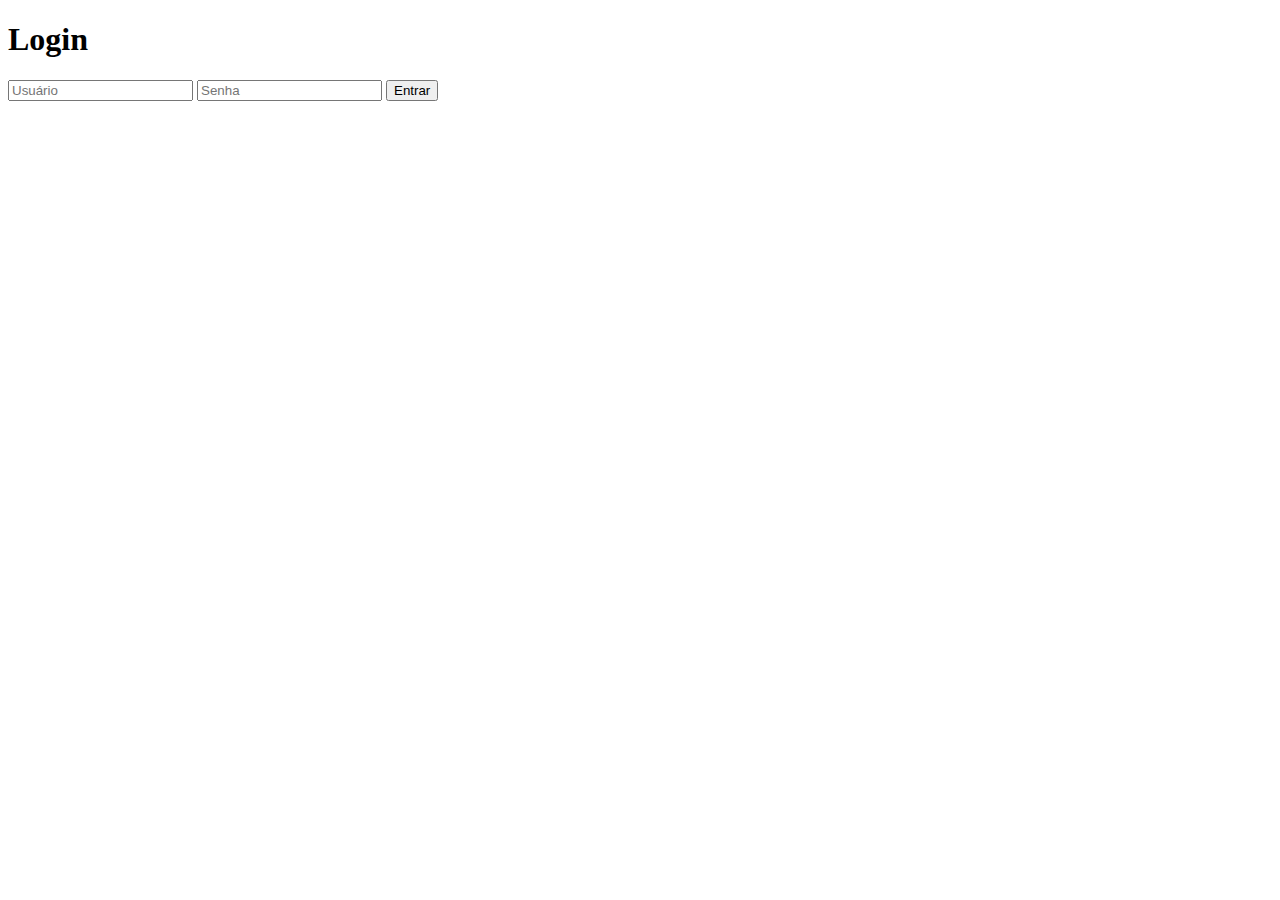
<file: templates/login.html>
<!DOCTYPE html>
<html lang="pt-BR">
<head>
    <meta charset="UTF-8">
    <title>Login Admin</title>
</head>
<body>

<h1>Login</h1>

<form method="POST">
    <input type="text" name="usuario" placeholder="Usuário" required>
    <input type="password" name="senha" placeholder="Senha" required>
    <button type="submit">Entrar</button>
</form>

</body>
</html>
</file>
